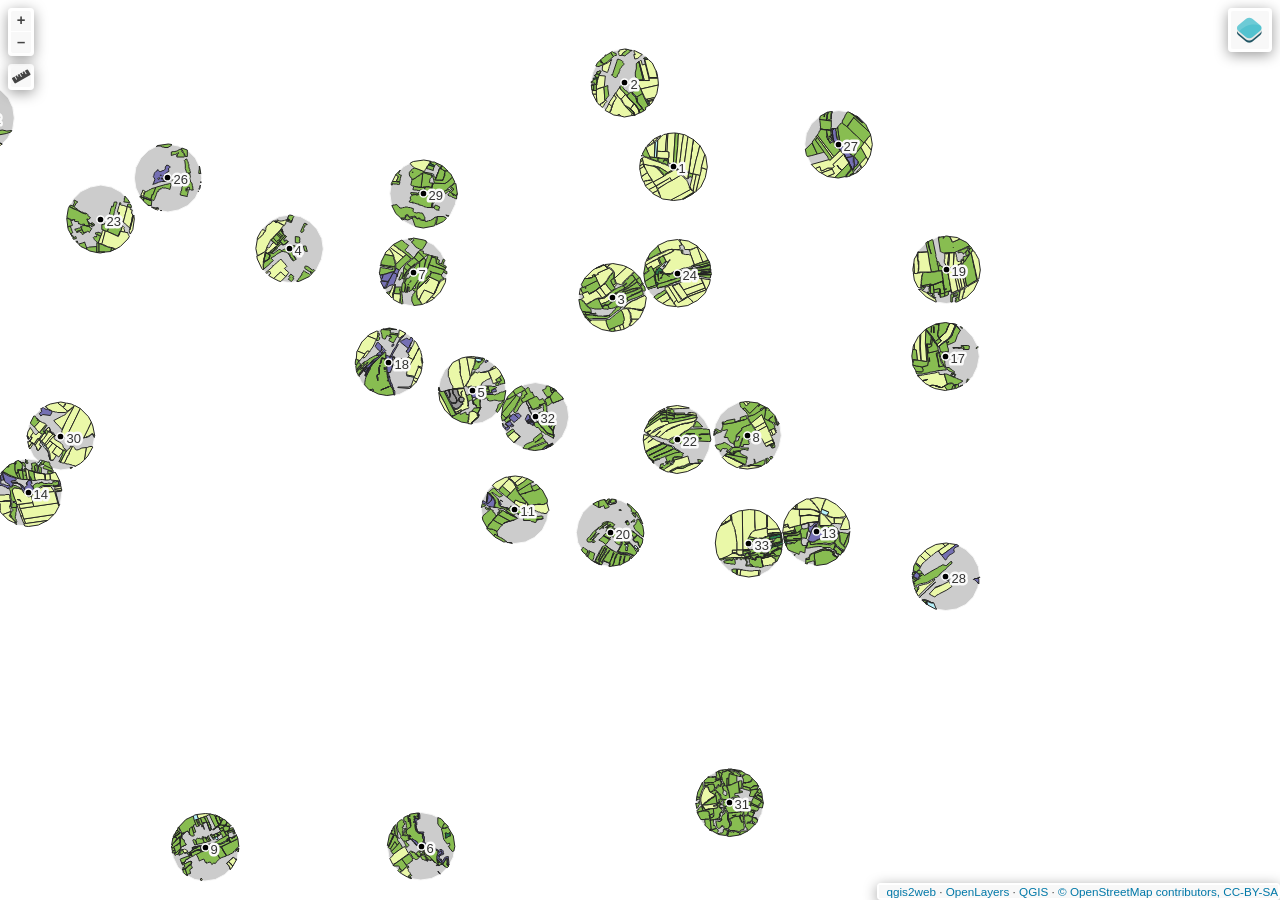
<file: Final/index.html>
<!doctype html>
<html lang="en">
    <head>
        <meta charset="utf-8">
        <meta http-equiv="X-UA-Compatible" content="IE=edge">
        <meta name="viewport" content="initial-scale=1,user-scalable=no,maximum-scale=1,width=device-width">
        <meta name="mobile-web-app-capable" content="yes">
        <meta name="apple-mobile-web-app-capable" content="yes">
        <link rel="stylesheet" href="./resources/ol.css">
        <link rel="stylesheet" href="resources/fontawesome-all.min.css">
        <link href="resources/photon-geocoder-autocomplete.min.css" rel="stylesheet">
        <link rel="stylesheet" href="./resources/ol-layerswitcher.css">
        <link rel="stylesheet" href="./resources/qgis2web.css">
        <style>
        html, body {
            background-color: #ffffff;
        }
        .ol-control > * {
            background-color: #f8f8f8!important;
            color: #444444!important;
            border-radius: 0px;
        }
        .ol-attribution a, .gcd-gl-input::placeholder, .search-layer-input-search::placeholder {
            color: #444444!important;
        }
        .search-layer-input-search {
            background-color: #f8f8f8!important;
        }
        .ol-control > *:focus, .ol-control >*:hover {
            background-color: rgba(248, 248, 248, 0.7)!important;
        } 
        .ol-control {
            background-color: rgba(255,255,255,.4) !important;
            padding: 2px !important;
        } 
        </style>

        <style>
        html, body, #map {
            width: 100%;
            height: 100%;
            padding: 0;
            margin: 0;
        }
        </style>
        <title></title>
    </head>
    <body>
        <div id="map">
            <div id="popup" class="ol-popup">
                <a href="#" id="popup-closer" class="ol-popup-closer"></a>
                <div id="popup-content"></div>
            </div>
        </div>
        <script src="resources/qgis2web_expressions.js"></script>
        <script src="./resources/functions.js"></script>
        <script src="./resources/ol.js"></script>
        <script src="./resources/ol-layerswitcher.js"></script>
        <script src="resources/photon-geocoder-autocomplete.min.js"></script>
        <script src="layers/500mbufferradius_1.js"></script><script src="layers/BRP500mbuffer_2.js"></script><script src="layers/ProvincieLimburgN1101_3.js"></script><script src="layers/Selectedsites_4.js"></script>
        <script src="styles/500mbufferradius_1_style.js"></script><script src="styles/BRP500mbuffer_2_style.js"></script><script src="styles/ProvincieLimburgN1101_3_style.js"></script><script src="styles/Selectedsites_4_style.js"></script>
        <script src="./layers/layers.js" type="text/javascript"></script> 
        <script src="./resources/Autolinker.min.js"></script>
        <script src="./resources/qgis2web.js"></script>        
    </body>
</html>
</file>
<file: Final/resources/ol.css>
.ol-box{box-sizing:border-box;border-radius:2px;border:2px solid #00f}.ol-mouse-position{top:8px;right:8px;position:absolute}.ol-scale-line{background:rgba(0,60,136,.3);border-radius:4px;bottom:8px;left:8px;padding:2px;position:absolute}.ol-scale-line-inner{border:1px solid #eee;border-top:none;color:#eee;font-size:10px;text-align:center;margin:1px;will-change:contents,width;transition:all .25s}.ol-scale-bar{position:absolute;bottom:8px;left:8px}.ol-scale-step-marker{width:1px;height:15px;background-color:#000;float:right;z-Index:10}.ol-scale-step-text{position:absolute;bottom:-5px;font-size:12px;z-Index:11;color:#000;text-shadow:-2px 0 #fff,0 2px #fff,2px 0 #fff,0 -2px #fff}.ol-scale-text{position:absolute;font-size:14px;text-align:center;bottom:25px;color:#000;text-shadow:-2px 0 #fff,0 2px #fff,2px 0 #fff,0 -2px #fff}.ol-scale-singlebar{position:relative;height:10px;z-Index:9;box-sizing:border-box;border:1px solid #000}.ol-unsupported{display:none}.ol-unselectable,.ol-viewport{-webkit-touch-callout:none;-webkit-user-select:none;-moz-user-select:none;-ms-user-select:none;user-select:none;-webkit-tap-highlight-color:transparent}.ol-selectable{-webkit-touch-callout:default;-webkit-user-select:text;-moz-user-select:text;-ms-user-select:text;user-select:text}.ol-grabbing{cursor:-webkit-grabbing;cursor:-moz-grabbing;cursor:grabbing}.ol-grab{cursor:move;cursor:-webkit-grab;cursor:-moz-grab;cursor:grab}.ol-control{position:absolute;background-color:rgba(255,255,255,.4);border-radius:4px;padding:2px}.ol-control:hover{background-color:rgba(255,255,255,.6)}.ol-zoom{top:.5em;left:.5em}.ol-rotate{top:.5em;right:.5em;transition:opacity .25s linear,visibility 0s linear}.ol-rotate.ol-hidden{opacity:0;visibility:hidden;transition:opacity .25s linear,visibility 0s linear .25s}.ol-zoom-extent{top:4.643em;left:.5em}.ol-full-screen{right:.5em;top:.5em}.ol-control button{display:block;margin:1px;padding:0;color:#fff;font-size:1.14em;font-weight:700;text-decoration:none;text-align:center;height:1.375em;width:1.375em;line-height:.4em;background-color:rgba(0,60,136,.5);border:none;border-radius:2px}.ol-control button::-moz-focus-inner{border:none;padding:0}.ol-zoom-extent button{line-height:1.4em}.ol-compass{display:block;font-weight:400;font-size:1.2em;will-change:transform}.ol-touch .ol-control button{font-size:1.5em}.ol-touch .ol-zoom-extent{top:5.5em}.ol-control button:focus,.ol-control button:hover{text-decoration:none;background-color:rgba(0,60,136,.7)}.ol-zoom .ol-zoom-in{border-radius:2px 2px 0 0}.ol-zoom .ol-zoom-out{border-radius:0 0 2px 2px}.ol-attribution{text-align:right;bottom:.5em;right:.5em;max-width:calc(100% - 1.3em)}.ol-attribution ul{margin:0;padding:0 .5em;color:#000;text-shadow:0 0 2px #fff}.ol-attribution li{display:inline;list-style:none}.ol-attribution li:not(:last-child):after{content:" "}.ol-attribution img{max-height:2em;max-width:inherit;vertical-align:middle}.ol-attribution button,.ol-attribution ul{display:inline-block}.ol-attribution.ol-collapsed ul{display:none}.ol-attribution:not(.ol-collapsed){background:rgba(255,255,255,.8)}.ol-attribution.ol-uncollapsible{bottom:0;right:0;border-radius:4px 0 0}.ol-attribution.ol-uncollapsible img{margin-top:-.2em;max-height:1.6em}.ol-attribution.ol-uncollapsible button{display:none}.ol-zoomslider{top:4.5em;left:.5em;height:200px}.ol-zoomslider button{position:relative;height:10px}.ol-touch .ol-zoomslider{top:5.5em}.ol-overviewmap{left:.5em;bottom:.5em}.ol-overviewmap.ol-uncollapsible{bottom:0;left:0;border-radius:0 4px 0 0}.ol-overviewmap .ol-overviewmap-map,.ol-overviewmap button{display:inline-block}.ol-overviewmap .ol-overviewmap-map{border:1px solid #7b98bc;height:150px;margin:2px;width:150px}.ol-overviewmap:not(.ol-collapsed) button{bottom:1px;left:2px;position:absolute}.ol-overviewmap.ol-collapsed .ol-overviewmap-map,.ol-overviewmap.ol-uncollapsible button{display:none}.ol-overviewmap:not(.ol-collapsed){background:rgba(255,255,255,.8)}.ol-overviewmap-box{border:2px dotted rgba(0,60,136,.7)}.ol-overviewmap .ol-overviewmap-box:hover{cursor:move}
/*# sourceMappingURL=ol.css.map */
</file>
<file: Final/resources/ol-layerswitcher.css>
.layer-switcher {
  position: absolute;
  top: 3.5em;
  right: 0.5em;
  text-align: left;
}

.layer-switcher .panel {
  margin: 0;
  border: 4px solid #eee;
  border-radius: 4px;
  background-color: white;
  display: none;
  max-height: inherit;
  height: 100%;
  box-sizing: border-box;
  overflow-y: auto;
}

.layer-switcher button {
  float: right;
  z-index: 1;
  width: 38px;
  height: 38px;
  background-image: url('[data-uri]')
    /*logo.png*/;
  background-repeat: no-repeat;
  background-position: 2px;
  background-color: white;
  color: black;
  border: none;
}

.layer-switcher button:focus,
.layer-switcher button:hover {
  background-color: white;
}

.layer-switcher.shown {
  overflow-y: hidden;
  display: flex;
  flex-direction: column;
  max-height: calc(100% - 5.5em);
}

.layer-switcher.shown.ol-control {
  background-color: transparent;
}

.layer-switcher.shown.ol-control:hover {
  background-color: transparent;
}
.layer-switcher.shown .panel {
  display: block;
}

.layer-switcher.shown button {
  display: none;
}

.layer-switcher.shown.layer-switcher-activation-mode-click > button {
  display: block;
  background-image: unset;
  right: 2px;
  position: absolute;
  background-color: #eee;
  margin: 1px;
}

.layer-switcher.shown button:focus,
.layer-switcher.shown button:hover {
  background-color: #fafafa;
}

.layer-switcher ul {
  list-style: none;
  margin: 1.6em 0.4em;
  padding-left: 0;
}
.layer-switcher ul ul {
  padding-left: 1.2em;
  margin: 0.1em 0 0 0;
}
.layer-switcher li.group + li.group {
  margin-top: 0.4em;
}
.layer-switcher li.group + li.layer-switcher-base-group {
}

.layer-switcher li.group > label {
  font-weight: bold;
}

.layer-switcher.layer-switcher-group-select-style-none li.group > label {
  padding-left: 1.2em;
}

.layer-switcher li {
  position: relative;
  margin-top: 0.3em;
}

.layer-switcher li input {
  position: absolute;
  left: 1.2em;
  height: 1em;
  width: 1em;
  font-size: 1em;
}
.layer-switcher li label {
  padding-left: 2.7em;
  padding-right: 1.2em;
  display: inline-block;
  margin-top: 1px;
}

.layer-switcher label.disabled {
  opacity: 0.4;
}

.layer-switcher input {
  margin: 0px;
}

.layer-switcher.touch ::-webkit-scrollbar {
  width: 4px;
}

.layer-switcher.touch ::-webkit-scrollbar-track {
  -webkit-box-shadow: inset 0 0 6px rgba(0, 0, 0, 0.3);
  border-radius: 10px;
}

.layer-switcher.touch ::-webkit-scrollbar-thumb {
  border-radius: 10px;
  -webkit-box-shadow: inset 0 0 6px rgba(0, 0, 0, 0.5);
}

li.layer-switcher-base-group > label {
  padding-left: 1.2em;
}

.layer-switcher .group button {
  position: absolute;
  left: 0;
  display: inline-block;
  vertical-align: top;
  float: none;
  font-size: 1em;
  width: 1em;
  height: 1em;
  margin: 0;
  background-position: center 2px;
  background-image: url('[data-uri]');
  -webkit-transition: -webkit-transform 0.2s ease-in-out;
  -ms-transition: -ms-transform 0.2s ease-in-out;
  transition: transform 0.2s ease-in-out;
}

.layer-switcher .group.layer-switcher-close button {
  transform: rotate(-90deg);
  -webkit-transform: rotate(-90deg);
}

.layer-switcher .group.layer-switcher-fold.layer-switcher-close > ul {
  overflow: hidden;
  height: 0;
}

/*layerswitcher on the right*/
.layer-switcher.shown.layer-switcher-activation-mode-click {
  padding-left: 34px;
}
.layer-switcher.shown.layer-switcher-activation-mode-click > button {
  left: 0;
  border-right: 0;
}

/*layerswitcher on the left*/
/*
.layer-switcher.shown.layer-switcher-activation-mode-click {
  padding-right: 34px;
}
.layer-switcher.shown.layer-switcher-activation-mode-click > button {
  right: 0;
  border-left: 0;
}
*/
</file>
<file: Final/resources/qgis2web.css>
html, body {
    height: 100%;
    padding: 0;
    margin: 0;
    font-family: sans-serif;
    font-size: small;
}


#map {
    width: 100%;
    height: 100%;
}

.ol-control {
	clear: both;
	box-shadow: 0 3px 14px rgba(0, 0, 0, 0.4);
}

.ol-selectable {
	z-index: 3;
}

.ol-popup {
    display: none;
    position: absolute;
    background-color: white;
    padding: 15px;
	border-radius: 10px;
    bottom: 10px;
    left: 50%;
    transform: translateX(-50%);
	box-shadow: 0 3px 14px rgba(0,0,0,0.4);
}

.ol-popup:after, .ol-popup:before {
    top: 100%;
    border: solid transparent;
    content: " ";
    position: absolute;
}

.ol-popup:after {
    border-top-color: white;
    border-width: 10px;
    left: 50%;
    margin-left: -10px;
}

.ol-popup:before {
    border-top-color: #cccccc;
    border-width: 11px;
    left: 50%;
    margin-left: -11px;
}

.ol-popup-closer {
	text-decoration: none;
    position: absolute;
    top: 4px;
    right: 4px;
    text-align: center;
    width: 19px;
    color: #999;
    font-family: cursive;
    font-weight: bold;
}

.ol-popup-closer:after {
    content: "X";
}

#popup-content {
	font-size: 12px;
    line-height: 1.2;
    margin-top: 5px;
	max-height: 70vh;
	max-width: 70vw;
	overflow: auto;
}

#popup-content ul {
    list-style-type: none;
    padding-left: 0;
	margin: unset;
}

#popup-content li {
    margin-bottom:0.25em;
}

#popup-content>ul>li>a {
    position: relative;
    display: block;
    padding: 2px;
    border-bottom: 1px solid #666;
    font-size: 12.5px;
}

#popup-content>table {
    font-size: 11.4px;
}

.roller-switcher {
	background-image: url(lds-roller.gif);
	background-size: contain;
	height: 19px;
	width: 19px;
	display: inline-block;
}

th, td {
    vertical-align: top;
    text-align: left;
	color: #333;
}

th {
	min-width: 100px;
}
td {
	min-width: 100px;
}

td img {
	max-height: 50vh!important;
	max-width: 50vw!important;
}

td video {
	max-height: 50vh!important;
	max-width: 50vw!important;
}

.ol-overlaycontainer-stopevent #top-right-container .layer-switcher:hover ~ .ol-overlaycontainer-stopevent .ol-overlay-container .ol-popup {
    display: none!important;
}


#top-left-container {
    position: absolute;
    left: 0;
    top: 0;
}
#bottom-left-container {
    position: absolute;
    left: 0;
    bottom: 0;
}
#top-right-container {
    position: absolute;
    right: 0;
    top: 0;
    display: contents;
}
#bottom-right-container {
    position: absolute;
    right: 0;
    bottom: 0;
}

.top-left-title, .top-left-abstract  {
    position: relative;
    float: left;
    margin-top: 8px;
    margin-left: 8px;
}
.bottom-left-title, .bottom-left-abstract  {
    position: relative;
    float: left;
    margin-bottom: 8px;
    margin-left: 8px;
}
.top-right-title, .top-right-abstract  {
    position: relative;
    float: right;
    margin-top: 8px;
    margin-right: 8px;
}
.bottom-right-title, .bottom-right-abstract  {
    position: relative;
    float: right;
    margin-bottom: 8px;
    margin-right: 8px;
}


.project-title  {
    margin: 1px;
    padding: 5px;
}

#abstract {
    max-width: 30%;
}
.ol-touch #abstract {
    max-width: 50%;
}

.project-abstract {
    font: bold 18px 'Lucida Console', Monaco, monospace;
    width: 20px;
    height: 20px;
    display: block;
    text-align: center;
    cursor: pointer;
    padding: 3px;
    
}

.project-abstract-uncollapsed {
    width: auto;
    height: auto;
    display: block;
    padding: 3px;
    cursor: default;
    margin: 1px;
}


.ol-zoom {
	position: relative;
    float: left;
    top: unset;
    left: unset;
    margin-top: 8px;
    margin-left: 8px;
}


/* measurement */
.measure-control {
	position: relative;
    float: left;
    top: unset !important;
    left: unset !important;
    margin-top: 8px;
    margin-left: 8px;
	display: flex;
}

.tooltip {
    position: relative;
    background: rgba(0, 0, 0, 0.5);
    border-radius: 4px;
    color: white;
    padding: 4px 8px;
    opacity: 0.7;
    white-space: nowrap;
  }
  .tooltip-measure {
    opacity: 1;
    font-weight: bold;
  }
  .tooltip-static {
    background-color: #ffcc33;
    color: black;
    border: 1px solid white;
  }
  .tooltip-measure:before,
  .tooltip-static:before {
    border-top: 6px solid rgba(0, 0, 0, 0.5);
    border-right: 6px solid transparent;
    border-left: 6px solid transparent;
    content: "";
    position: absolute;
    bottom: -6px;
    margin-left: -7px;
    left: 50%;
  }
  .tooltip-static:before {
    border-top-color: #ffcc33;
  }
  .ol-touch .measure-control {
    top: 130px;
  }
  .measure-control label {
    padding: 1px;
    padding-right: 4px;
  }


 .geolocate {
 position: relative !important;
 float: left;
 top: unset !important;
 left: unset !important;
 margin-top: 8px;
 margin-left: 8px;
}


.ol-geocoder.gcd-gl-container {
    position: relative !important;
    float: left !important;
    top: unset;
    left: unset;
	margin-top: 8px;
    margin-left: 8px;
    clear: both;
}
.gcd-gl-control {
	position: relative !important;
}
.gcd-gl-control button:after{
	display: none;
}

.search-layer {
	position: relative !important;
    float: left;
    top: unset !important;
    left: unset !important;
    margin-top: 8px;
    margin-left: 8px;
}

.search-layer-input-search{
    left: 26px;
    width: 144px;
    top: 3px;
    padding: 3px;
}

.search-layer-input-search:after{
    left: 27px;
    width: 139px;
    top: 0px;
    padding: 4px;
    border: 3px solid rgba(255,255,255,.4) !important;
}

.ol-scale-line {
    background: none !important;
    position: relative;
    float: left;
    bottom: unset;
    left: unset;
    margin-bottom: 8px;
    margin-left: 8px;
}
.ol-scale-line-inner {
    border: 2px solid ;
    border-top: none ;
    background: rgba(255, 255, 255, 0.5);
    color: black;
	margin: unset;
}

.layer-switcher {
    position: relative;
    float: right;
    top: unset;
    right: 0;
    bottom: unset!important;
    margin-top: 8px;
    margin-right: 8px;
	padding: 3px;
	background-color: rgba(255,255,255,.4)!important;
}

.layer-switcher:hover{
	background-color: rgba(255, 255, 255, .6)!important;
}

.layer-switcher .panel {
	border: unset;
	border-radius: unset;
    float: right;
    width: fit-content;
	margin: 1px;
	max-height: calc(100vh - 200px);
    box-sizing: unset;
}

.layer-switcher.shown{
    align-items: flex-end;
}

.layer-switcher.shown.layer-switcher-activation-mode-click > button {
    position: relative;
	border-radius: 5px;
	font-size: x-large;
	font-family: serif;
    z-index: 2;
}

.layer-switcher img {
    max-width: 22px;
    max-height: 22px;
}


.ol-attribution {
	display: none;
}
.bottom-attribution {
	float: right;
	position: relative;
	display: flex;
    font-size: 0.9rem;
	}
.bottom-attribution a {
	color:#0078A8;
    text-decoration: none;
	}
.bottom-attribution a:hover {
    text-decoration: underline;
    }
.bottom-attribution button {
	display: none;
	}
.bottom-attribution ul {
	padding: unset;
	margin: unset;
	display: flex;
	list-style: none;
	} 	
.bottom-attribution > li {
	padding-left: 8px !important;
	list-style: none;	
	}

.fa-exclamation-triangle {
    color: orangered;
	font-size: 15px;
}
</file>
<file: Final/resources/photon-geocoder-autocomplete.min.css>
ul.photon-autocomplete {
    position: absolute;
    background-color: white;
    max-width: fit-content;
    z-index: 1000;
    box-shadow: 0 4px 9px #999999;
    display: none;
    margin: 0; /* Remove margins */
    list-style-type: none; /* Remove bullets */
    padding: 0; /* Remove padding */
    font-family: Arial, sans-serif;
    height: 200px;
    overflow:hidden;
    overflow-y: scroll;
    scrollbar-width: none;
}
.photon-autocomplete li {
    min-height: 20px;
    line-height: 1em;
    padding: 5px 10px;
    overflow: hidden;
    /* white-space: nowrap; */
    word-wrap: break-word;
    overflow-wrap: break-word;
    word-break: break-word;
    font-size: 1em;
}
.photon-autocomplete li strong {
    display: block;
    
}
.photon-geocoder-autocomplete{
    position: relative !important;
    float: left !important;
    top: unset;
    left: unset;
    margin-top: 8px;
    margin-left: 8px;
    clear: both;
}
.photon-autocomplete li.on {
    background-color: #ff8c9d;
    cursor: pointer;
}
.photon-autocomplete li.photon-no-result {
    text-align: center;
    color: #666;
    font-size: 0.9em;
    line-height: 20px;
    width: fit-content;
    block-size: fit-content;
}
.photon-autocomplete .photon-feedback {
    display: block;
    text-align: right;
    font-size: 0.8em;
    padding: 3px;
    color: #999;
    border-top: 1px solid #eee;
}
.photon-input{border-radius: 10px;}
.photon-input:focus {
    width: 400px;
    border-radius: 10px;
}
@media all and (max-width:500px){
    #map .photon-input:focus {
        width: 300px;
        border-radius: 10px;
    }
}
@media all and (max-width:400px){
    #map ul.photon-autocomplete {
        position: relative;
        background-color: white;
        max-width: 400;
        z-index: 1000;
        box-shadow: 0 4px 9px #999999;
        display: none;
        margin: 0; /* Remove margins */
        list-style-type: none; /* Remove bullets */
        padding: 0; /* Remove padding */
        font-family: Arial, sans-serif;
    }
    #map .photon-input:focus {
        width: 200px;
        border-radius: 10px;
    }
}
@media all and (max-width:280px){
    #map .photon-input:focus {
        width: 150px;
        border-radius: 10px;
    }
}
</file>
